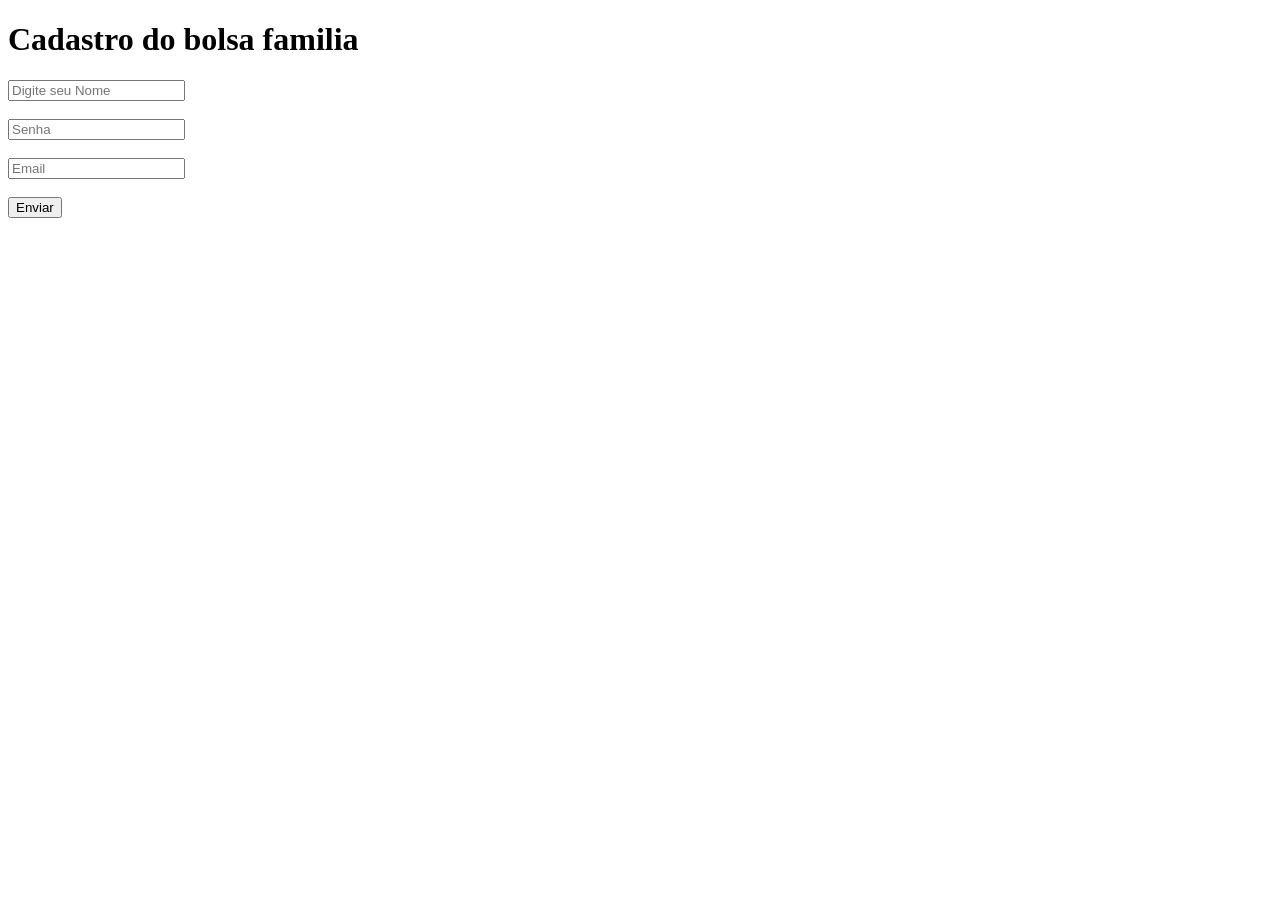
<file: cadastrodobolsafamilia.html>
<!DOCTYPE html>
<html lang="en">
<head>
    <meta charset="UTF-8">
    <meta name="viewport" content="width=device-width, initial-scale=1.0">
    <title>Document</title>
</head>
<body>
    <h1>Cadastro do bolsa familia</h1>

    <form>
      
        <input type="text" placeholder="Digite seu Nome" required >

        <br>
        <br>


        <input type="password" placeholder="Senha" required>

        <br>
        <br>

        <input type="email" placeholder="Email" required>

        <br>
        <br>
        
        <button type="submit">Enviar</button>


    </form>
</body>
</html>
</file>
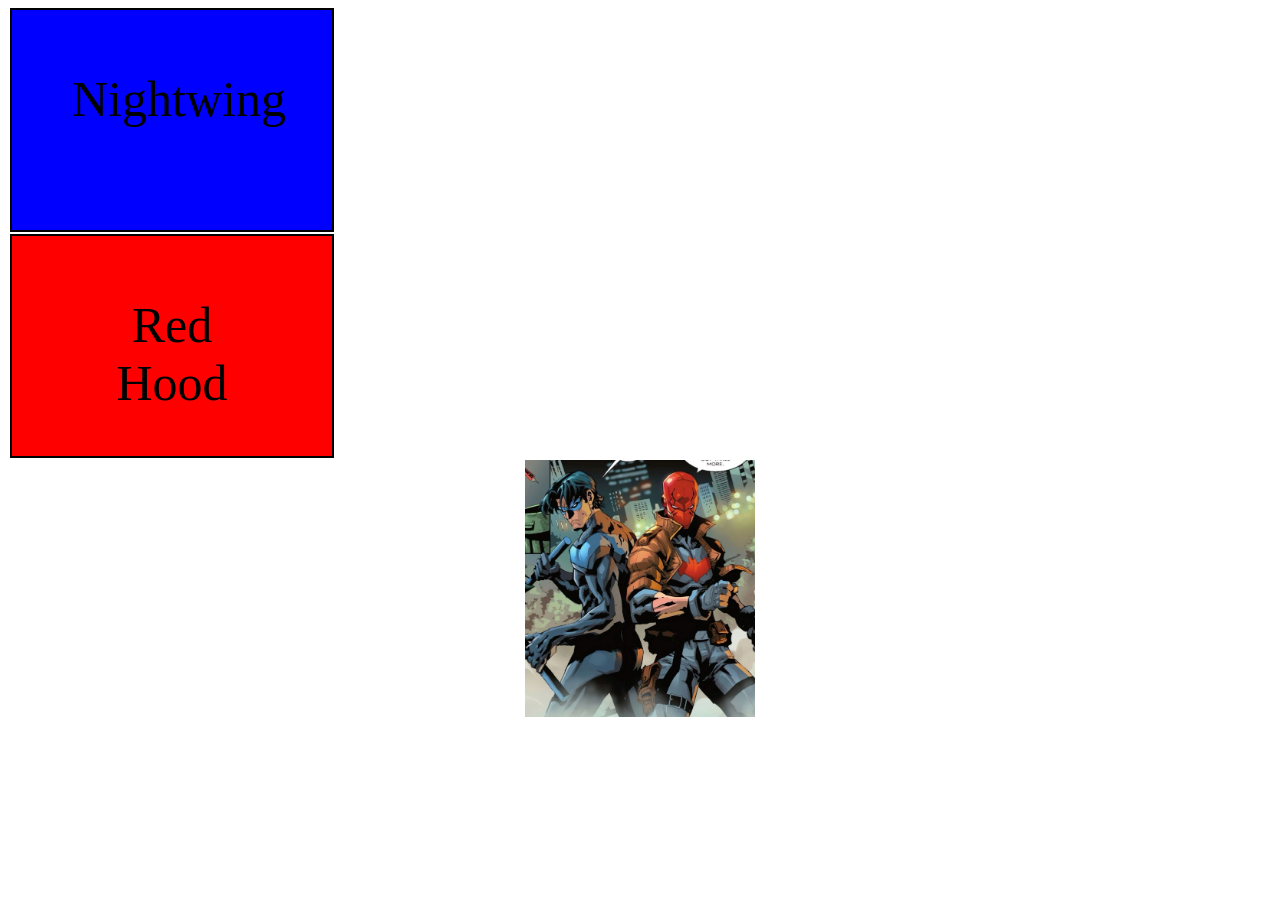
<file: caixa.html>
<!DOCTYPE html>
<html lang="en">
<head>
    <meta charset="UTF-8">
    <meta name="viewport" content="width=device-width, initial-scale=1.0">
    <title>Document</title>
    <link rel="stylesheet" href="caixinha.css">
</head>
<body>
    
 <div class="texto">Nightwing</div>
 <div class="texto2">Red Hood</div>

<img src="dynamicduo.jpg" alt="Exemplo" style="display: block; margin: 0 auto; width: 230px;">



</body>
</html>
</file>
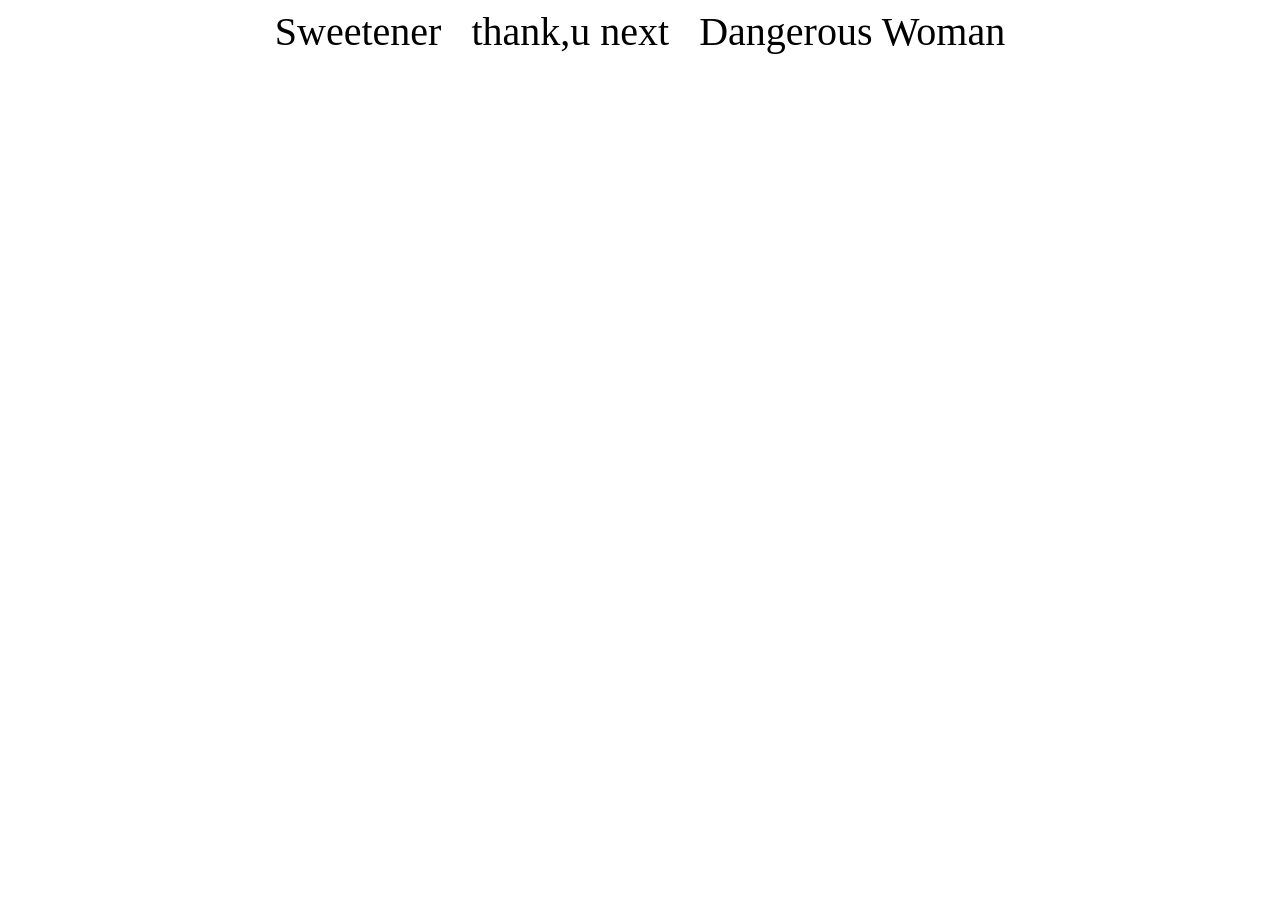
<file: flexbox.html>
<!DOCTYPE html>
<html lang="en">
<head>
    <meta charset="UTF-8">
    <meta name="viewport" content="width=device-width, initial-scale=1.0">
    <title>Document</title>
    <link rel="stylesheet" href="flexbox.css">
</head>
<body>
    
    <div class="Ariana" div>
        <div>Sweetener</div>
         <div>thank,u next</div>
          <div>Dangerous Woman</div>
         
          
</body>
</html>
</file>
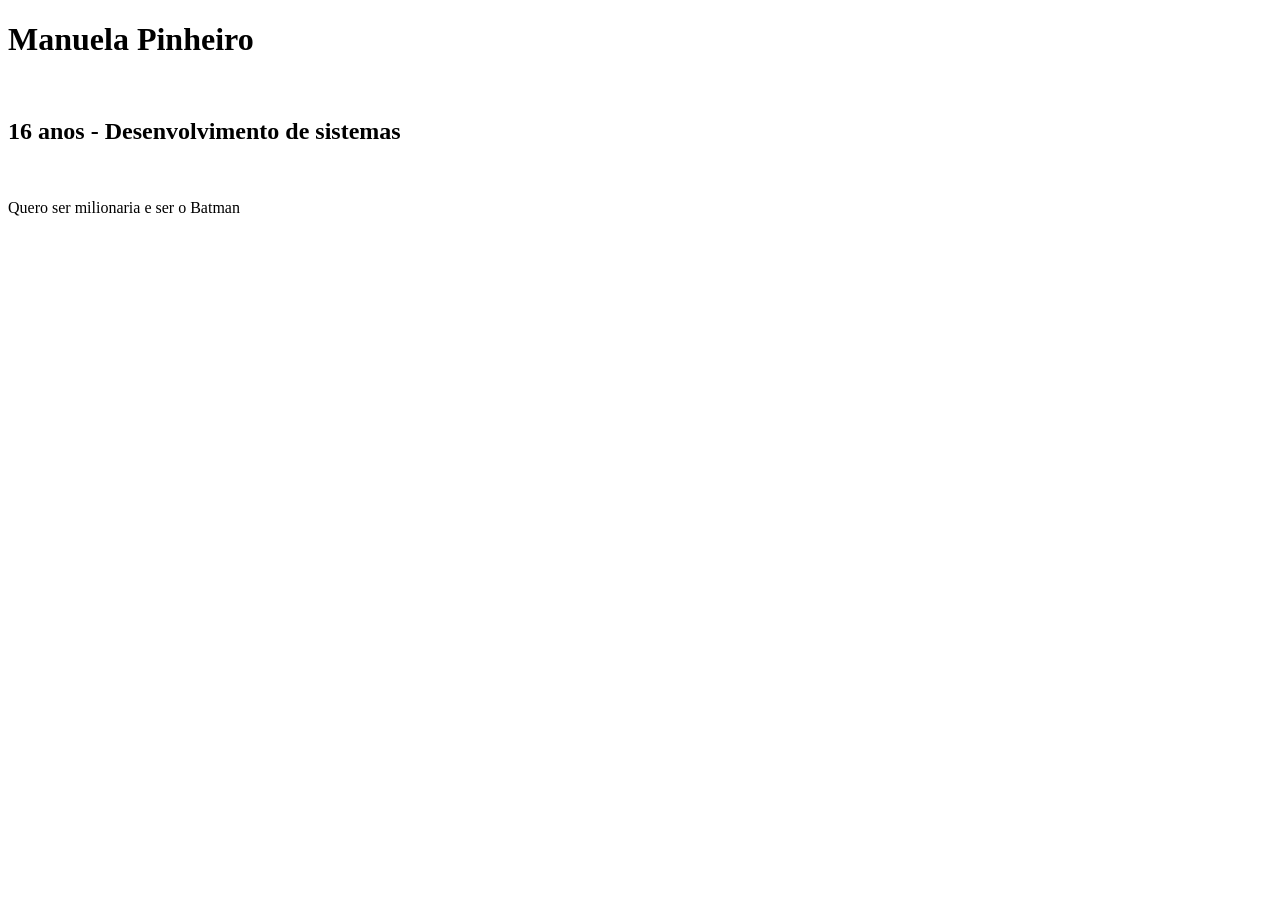
<file: minhaprimeirapagina.html>
<!DOCTYPE html>
<html lang="pt-br">
<head>
    <meta charset="UTF-8">
    <meta name="viewport" content="width=device-width, initial-scale=1.0">
    <title>Document</title>
</head>
<body>
 
    <h1>Manuela Pinheiro</h1>    
     <br>
    <h2>16 anos - Desenvolvimento de sistemas</h2>
     <br>
    <p> Quero ser milionaria e ser o Batman</p>
    
    <br>
    <!-- -->





</body>
</html>
</file>
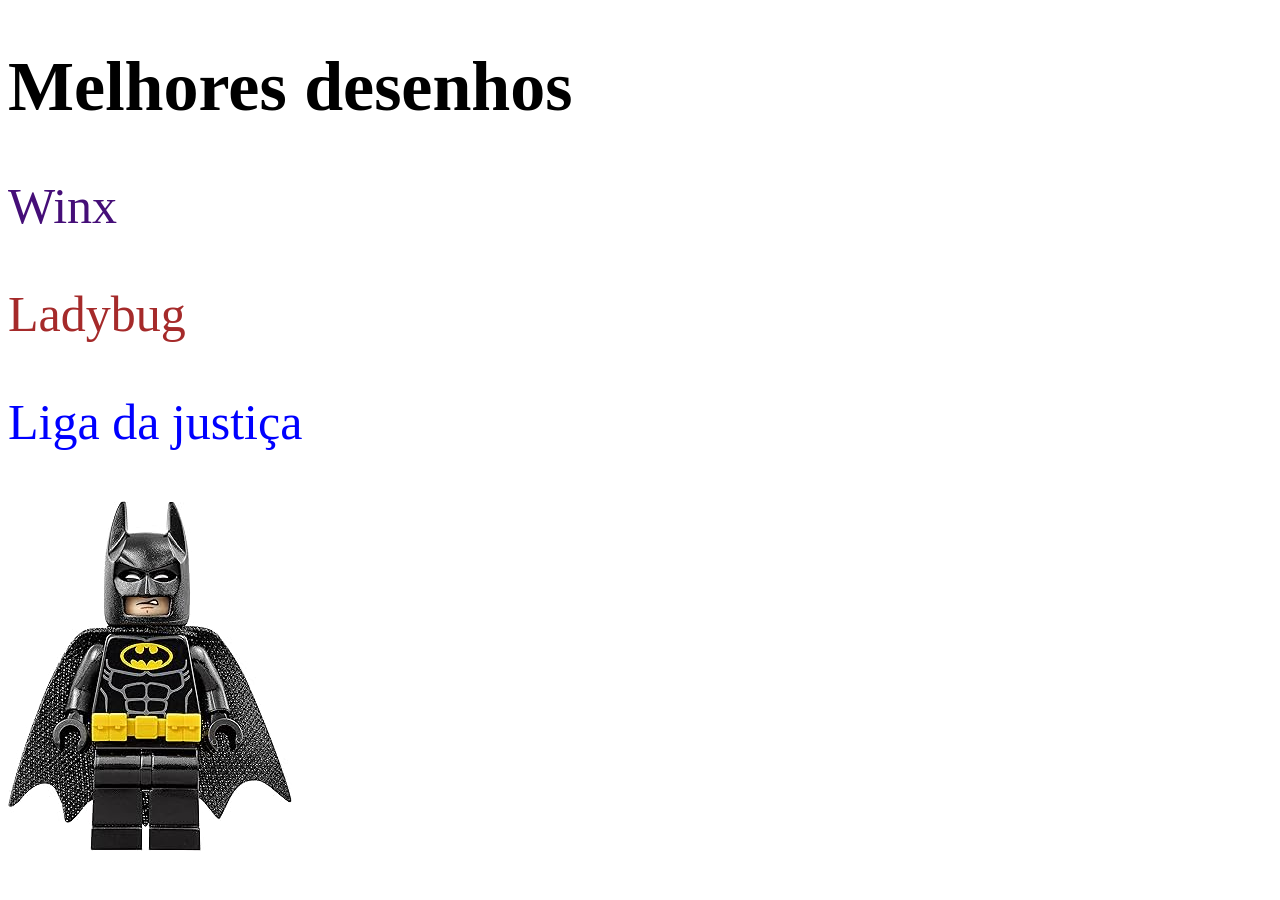
<file: sitesuperincrivel.html>
<!DOCTYPE html>
<html lang="en">
<head>
    <meta charset="UTF-8">
    <meta name="viewport" content="width=device-width, initial-scale=1.0">
    <title>Document</title> 
    <link rel="stylesheet" href="sitetop.css">
</head>
<body>
    
<h1 id="Nomepreto">Melhores desenhos</h1>
<p class ="Nomeroxo">Winx</p>
<p class ="Nomevermelho">Ladybug</p>
<p class ="Nomeazul">Liga da justiça</p>

<img src="image.jpg" alt="Batman">




</body>
</html>
</file>
<file: caixinha.css>
div{
    margin: 2px;
    padding: 60px;
    border: 2px solid black;
    width: 200px;
    height: 100px;
    text-align: center;
    
}

.texto{
    color:black;
    background-color: blue;
    font-size: 50px;
    text-align: center;
}

.texto2{
    color:black;
    background-color: red;
    font-size: 50px;
    text-align: center;

}
</file>
<file: flexbox.css>
.Ariana{
    display: flex;
    justify-content: center;
    align-items: center;
    gap: 30px;
    font-size: 40px;
}
</file>
<file: sitetop.css>
#Nomepreto {
     color:black;
     font-size: 70px;
}

.Nomeroxo{
    color:rgb(69, 14, 120);
     font-size: 50px;

}

.Nomevermelho{
    color:brown;
    font-size: 50px;

}

.Nomeazul{
    color:blue;
    font-size: 50px;

}
</file>
